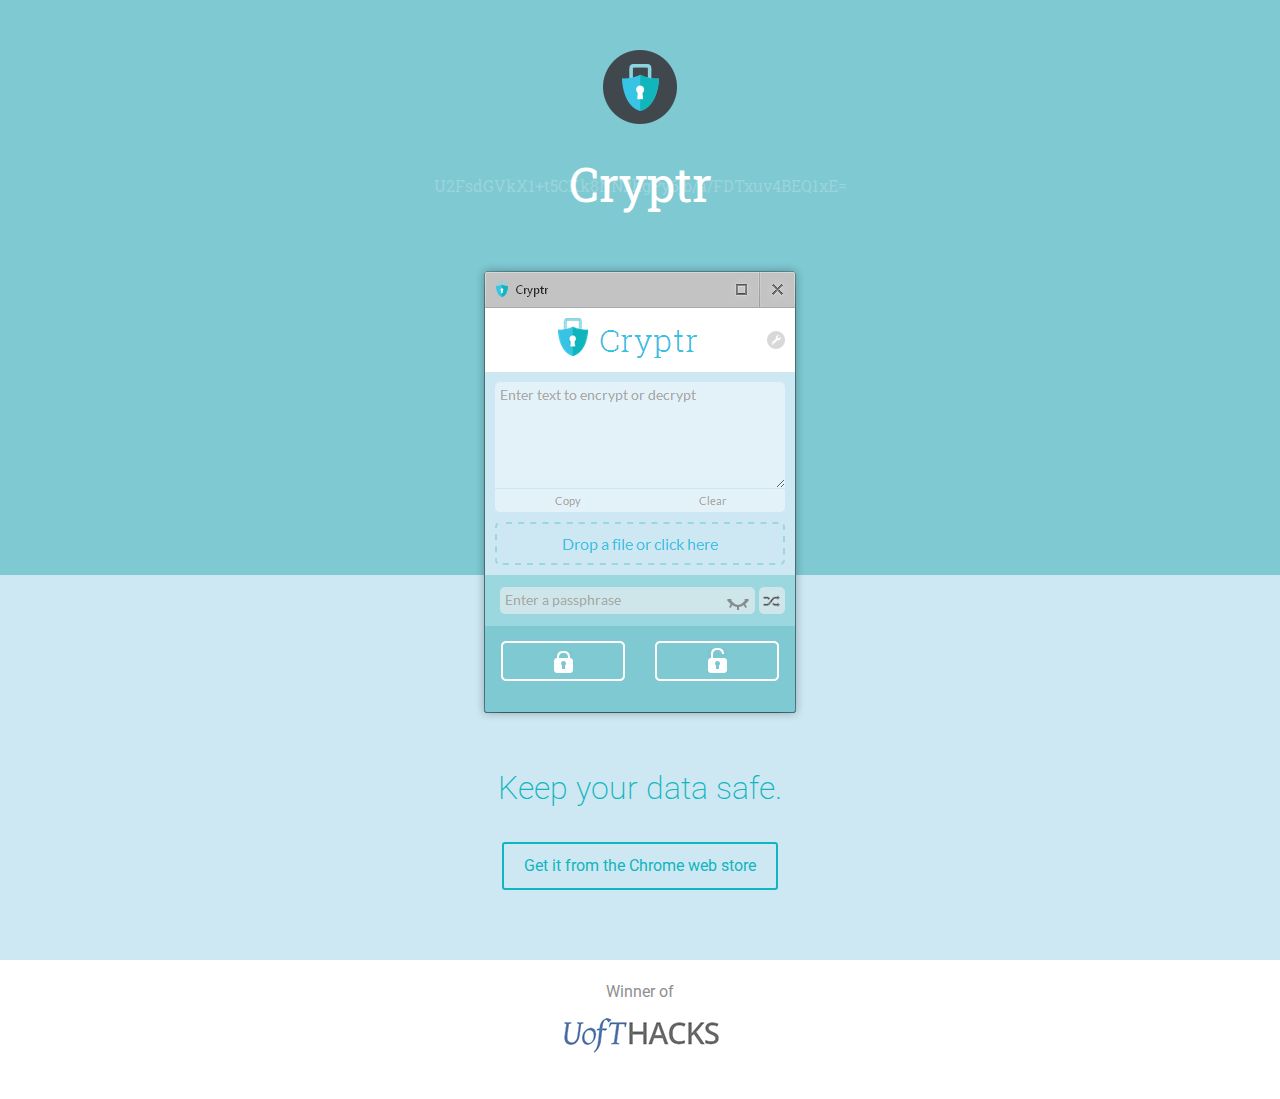
<file: index.html>
<!DOCTYPE html>
<html lang="en">
<head>
  <meta charset="utf-8">
  <meta name="viewport" content="width=device-width, initial-scale=1, maximum-scale=1">
  <title>Cryptr</title>
  <link rel="stylesheet" href="style.css">
  <link rel="icon" type="image/png" href="img/icon.png">
</head>
<body>
  <header>
    <div id="logo"></div>
    <span id="secret">U2FsdGVkX1+t5CKk8NN2hgPy6jb/a/FDTxuv4BEQ1xE=</span>
    <span id="title">Cryptr</span>
  </header>
  <section id="info">
    <h1>Keep your data safe.</h1>
    <a href="https://chrome.google.com/webstore/detail/cryptr/kbnaeockclnoomgnildebnoihhjnehcb" id="download">Get it from the Chrome web store</a>
  </section>
  <section id="demo">
    <!--<div id="animation"></div>-->
  </section>
  <footer>
    <section class="sponsor">
      <p>Winner of</p>
      <a href="http://uofthacks.com/">
        <img src="img/uofthacks.jpg" alt="UofTHacks" />
      </a>
    </section>
    <!--<section class="sponsor">
      <p>Website powered by</p>
      <a href="http://www.softlayer.com/">
        <img src="img/softlayer.jpg" alt="IBM Softlayer" />
      </a>
    </section>-->
  </footer>
</body>
</html>
</file>
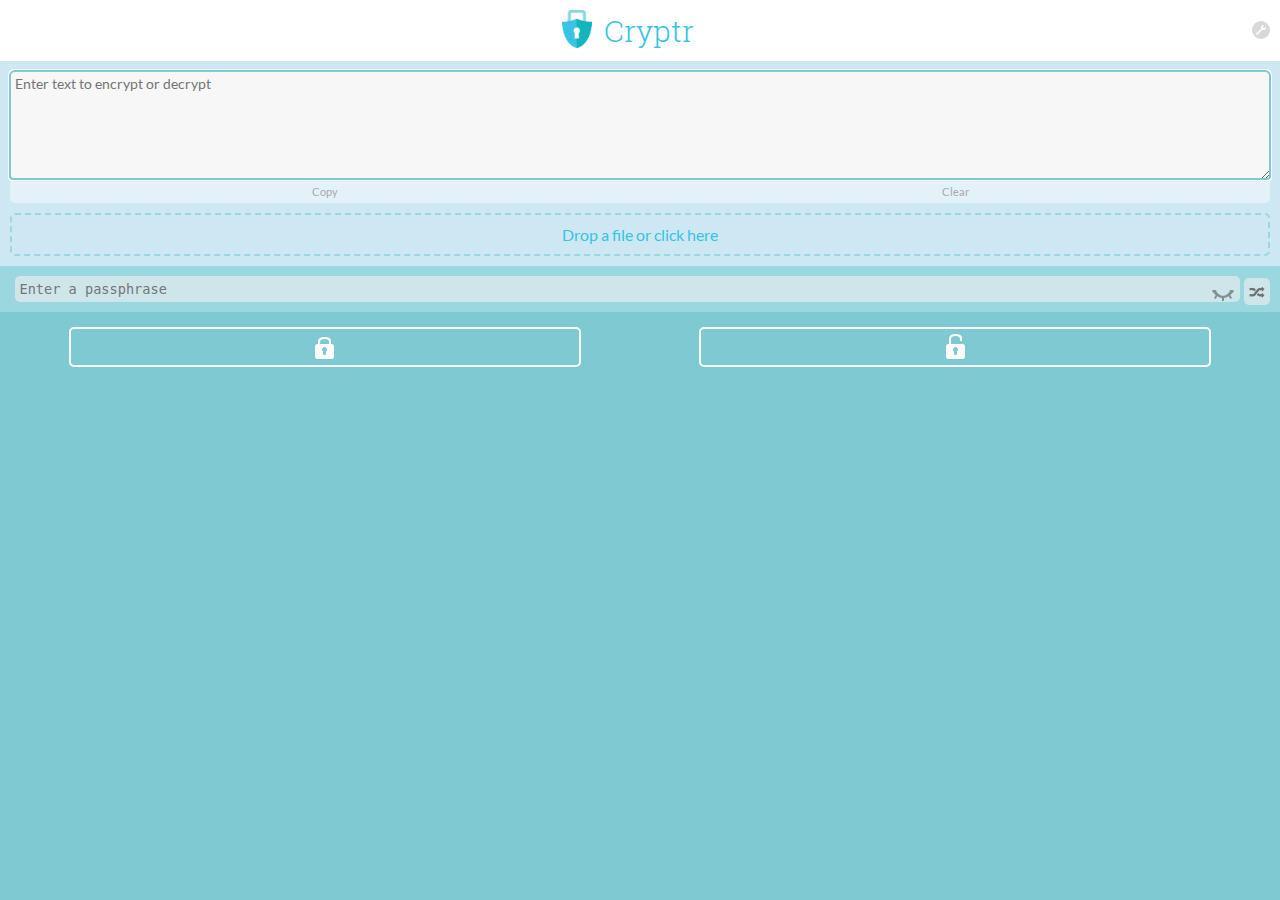
<file: popup/popup.html>
<!DOCTYPE html>
<html>
<head>
  <meta http-equiv="Content-Type" content="text/html; charset=UTF-8" />
  <title>Cryptr</title>
  <link rel="stylesheet" type="text/css" href="popup.css">
  <link rel="stylesheet" type="text/css" href="../scrollbar.css">
</head>
<body>
  <header>
    <span id="logo">Cryptr</span>
    <div id="options" title="Cryptr options"></div>
  </header>
  <article id="box">
    <textarea class="textbox" name="text" id="text" tabindex="1" cols="30" rows="6" placeholder="Enter text to encrypt or decrypt" autofocus></textarea>
    <div id="textbtns">
      <button id="copy" title="Copy text" tabindex="-1">Copy</button>
      <button id="clear" title="Clear textbox" tabindex="-1">Clear</button>
    </div>
    <input type="file" id="file" multiple />
    <div id="dropzone" title="Drag and drop a file here, or click here to browse for a file.">Drop a file or click here</div>
    <output id="list"></output>
  </article>
  <article id="settings">
    <input class="textbox" id="passphrase" type="password" placeholder="Enter a passphrase" tabindex="2" />
    <input id="passphrase-visible" type="checkbox" tabindex="-1" title="Toggle passphrase visibility" />
    <label for="passphrase-visible" class="eye" title="Toggle passphrase visibility"></label>
    <button id="random" title="Generate a random passphrase" tabindex="-1"></button>
  </article>
  <footer>
    <button id="encrypt" title="Encrypt" tabindex="3"></button>
    <button id="decrypt" title="Decrypt" tabindex="4"></button>
  </footer>
  <script type="text/javascript" src="../jQuery/jquery-2.0.3.min.js"></script>
  <script type="text/javascript" src="../filereader.js"></script>
  <script type="text/javascript" src="../FileSaver.js"></script>
  <script type="text/javascript" src="../cryptojs/rollups/aes.js"></script>
  <script type="text/javascript" src="popup.js"></script>
</body>
</html>
</file>
<file: style.css>
@import url(http://fonts.googleapis.com/css?family=Roboto:300,200);
@import url(http://fonts.googleapis.com/css?family=Roboto+Slab:300);

body {
  background: #fff;
  font: 1em/1.5em 'Roboto', sans-serif;
  margin: 0;
  padding: 0;
}

header {
  background: #7ec9d2;
  font-family: 'Roboto Slab', serif;
  height: 475px;
  padding: 50px;
  text-align: center;
}

  #logo {
    background: url(img/logo.png) no-repeat;
    display: block;
    height: 74px;
    margin: 0 auto 50px auto;
    width: 74px;
  }

  #title {
    color: #fff;
    display: block;
    font-size: 3em;
    position: relative;
    top: -0.55em;
  }

  #secret {
    color: #9bd4db;
  }

#demo {
  background: url(img/demo.png) no-repeat;
  height: 460px;
  position: absolute;
  top: 262px;
  left: calc(50% - 165px);
  width: 330px;
}

  #animation {
    background: url(img/demo.gif) no-repeat;
    display: block;
    height: 303px;
    margin: 118px 0 0 25px;
    width: 282px;
  }

#info {
  background: #cde8f3;
  padding: 180px 50px 70px 50px;
  text-align: center;
}

  h1 {
    color: #11b5bd;
    font-size: 2em;
    font-weight: 200;
  }

  #download {
    border: 2px solid #11b5bd;
    border-radius: 3px;
    color: #11b5bd;
    display: inline-block;
    margin-top: 20px;
    padding: 10px 20px;
    text-decoration: none;
    transition: all 0.3s;
  }

  #download:hover {
    background-color: #fff;
  }

footer {
  margin: auto;
  padding: 10px;
  text-align: center;
}

  .sponsor {
    display: inline-block;
    margin: 0 20px 15px 20px;
    text-align: center;
    width: auto;
  }

  .sponsor p {
    color: #8f8f8f;
    line-height: 0.7em;
  }

  .sponsor img {
    opacity: 0.7;
    transition: all 0.3s;
  }

  .sponsor img:hover {
    opacity: 1;
  }
</file>
<file: popup/popup.css>
@font-face { font-family: Lato; src: url("../fonts/Lato-Regular.ttf"); }
@font-face { font-family: "Roboto Slab"; src: url("../fonts/RobotoSlab-Light.ttf"); }

* {
  font: 1em/1.2em Lato, Helvetica, "Segoe UI", Verdana, Arial, sans-serif;
}

html {
  height: 100%;
  min-height: 100%;
}

body {
  background: #7ec9d2;
  height: 100%;
  margin: 0;
  min-width: 280px;
  padding: 0;
  text-align: center;
  width: 100%;
}

/* Hide text box and copy button if dealing with file */
.file #text, .file #copy {
  display: none;
}

  /* Make clear button full width */
  .file #textbtns, .file #clear {
    border-radius: 5px;
    width: 100%;
  }

/* Outline colour */
.textbox, button  {
  outline-color: #7ec9d2 !important;
}

.textbox {
  border-radius: 5px;
  border: 0;
  color: #373737;
  font-size: 0.85em;
  padding: 5px;
  width: 250px;
}

  .textbox:hover, .textbox:focus,
  #random:hover, #textbtns button:hover {
    background-color: #f7f7f7 !important;
    color: #777;
    transition: all 0.2s;
  }

header {
  background: #fff;
  color: #37c3e4;
}

  #logo {
    background: url(../img/icon48.png) no-repeat;
    background-size: auto 38px;
    font: 1.9em/2em "Roboto Slab";
    padding: 0 0 0 46px;
  }

  #options {
    background: #d8d8d8 url(../img/options@2x.png) no-repeat 4px 4px;
    background-size: 10px 10px;
    border-radius: 100%;
    color: #fff;
    cursor: pointer;
    float: right;
    font-size: 12px;
    height: 18px;
    margin-right: 10px;
    position: relative;
    text-align: center;
    top: 21px;
    transition: all 0.2s;
    width: 18px;
  }

    #options:hover {
      background-color: #bcbcbc;
    }

#box {
  background: #cde8f3;
  padding: 10px;
}

  #text {
    background: #e3f2f9;
    border-radius: 5px 5px 0 0;
    display: block;
    margin: auto;
    width: calc(100% - 10px);
  }

  #textbtns {
    background: #e3f2f9;
    border-radius: 0 0 5px 5px;
    border-top: 1px solid #cde8f3;
    font-size: 0;
    height: 23px;
    padding: 0;
  }

  #textbtns button {
    background: transparent;
    border: 0;
    color: #a9a9a9;
    cursor: pointer;
    display: inline-block;
    font-size: 11px;
    margin: 0 0 10px 0;
    padding: 5px 0;
    transition: all 0.15s;
    width: 50%;
  }

  #copy {
    border-radius: 0 0 0 5px;
    border-right: 1px solid #cde8f3;
  }

  #clear {
    border-radius: 0 0 5px 0;
  }

  #file {
    display: none;
  }

  #dropzone {
    border-radius: 5px;
    border: 2px dashed #9bd7de;
    color: #37C3E4;
    cursor: pointer;
    margin-top: 10px;
    padding: 10px;
  }

  #dropzone:hover {
    border-color: #7ec9d2;
    color: #373737;
  }

  #list ul {
    margin: 0;
    padding: 0;
  }

  #list li {
    list-style: none;
  }

#settings {
  background: #9bd7de;
  padding: 10px;
}

  #passphrase {
    background: #cee6e9;
    font-family: Consolas, monospace;
    width: calc(100% - 45px);
  }

  #passphrase-visible {
    border: 0;
    clip: rect(0 0 0 0);
    height: 1px;
    margin: -1px;
    overflow: hidden;
    padding: 0;
    position: absolute;
    width: 1px;
  }

  .eye {
    background: transparent url(../img/eye.png) no-repeat;
    border-radius: 0 5px 5px 0;
    float: right;
    font-size: 0;
    margin: 4px 3px;
    opacity: 0.6;
    padding: 6px 5px 5px 22px;
    position: absolute;
    right: 38px;
    transition: opacity 0.15s;
  }

    .eye:hover {
      opacity: 1;
    }

  #passphrase-visible + .eye {
    background-position: 0 -27px;
    background-repeat: no-repeat;
    cursor: pointer;
    display: inline-block;
    height: 16px;
    line-height: 16px;
    vertical-align: middle;
  }

    #passphrase-visible:checked + .eye {
      background-position: 0 0;
    }

  #random {
    background: #cee6e9 url(../img/random@2x.png) no-repeat 5px 6px;
    background-size: 16px 16px;
    border-radius: 5px;
    border: 0;
    color: #373737;
    cursor: pointer;
    display: block;
    float: right;
    font-size: 0.8em;
    margin: 2px 0 0 0;
    padding: 13px 13px 14px 13px;
    width: 20px;
  }

footer {
  padding: 15px 0;
}

  footer button {
    background-color: transparent;
    background-repeat: no-repeat;
    border-radius: 5px;
    border: 2px solid #fff;
    color: #fff;
    cursor: pointer;
    height: 40px;
    margin: 0 4.5%;
    padding: 10px 0 11px 0;
    transition: all 0.2s;
    width: 40%;
  }

    footer button:hover {
      background-color: #fff;
      background-repeat: no-repeat;
      color: #569aa2;
    }

  #encrypt {
    background-image: url(../img/en@2x.png);
    background-size: 19px 22px;
    background-position: 50% 8px;
  }

    #encrypt:hover {
      background-image: url(../img/en_hover@2x.png);
    }

  #decrypt {
    background-image: url(../img/de@2x.png);
    background-size: 19px 25px;
    background-position: 50% 5px;
  }

    #decrypt:hover {
      background-image: url(../img/de_hover@2x.png);
    }
</file>
<file: scrollbar.css>
::-webkit-scrollbar,::-webkit-scrollbar-corner{background:#e0e0e0}::-webkit-scrollbar:vertical{width:7px;padding:1px}::-webkit-scrollbar:horizontal{height:7px}::-webkit-scrollbar-track:vertical{padding:1px}::-webkit-scrollbar-thumb:vertical{min-height:40px;background-color:#999;border:1px solid #e0e0e0;border-radius:4px}::-webkit-scrollbar-thumb:horizontal:hover,::-webkit-scrollbar-thumb:vertical:hover{background-color:#818181;border:1px solid #818181}::-webkit-scrollbar-thumb:horizontal:active,::-webkit-scrollbar-thumb:vertical:active{background-color:#666}::-webkit-scrollbar-thumb:horizontal{min-width:50px;background:#777;border-radius:4px}
</file>
